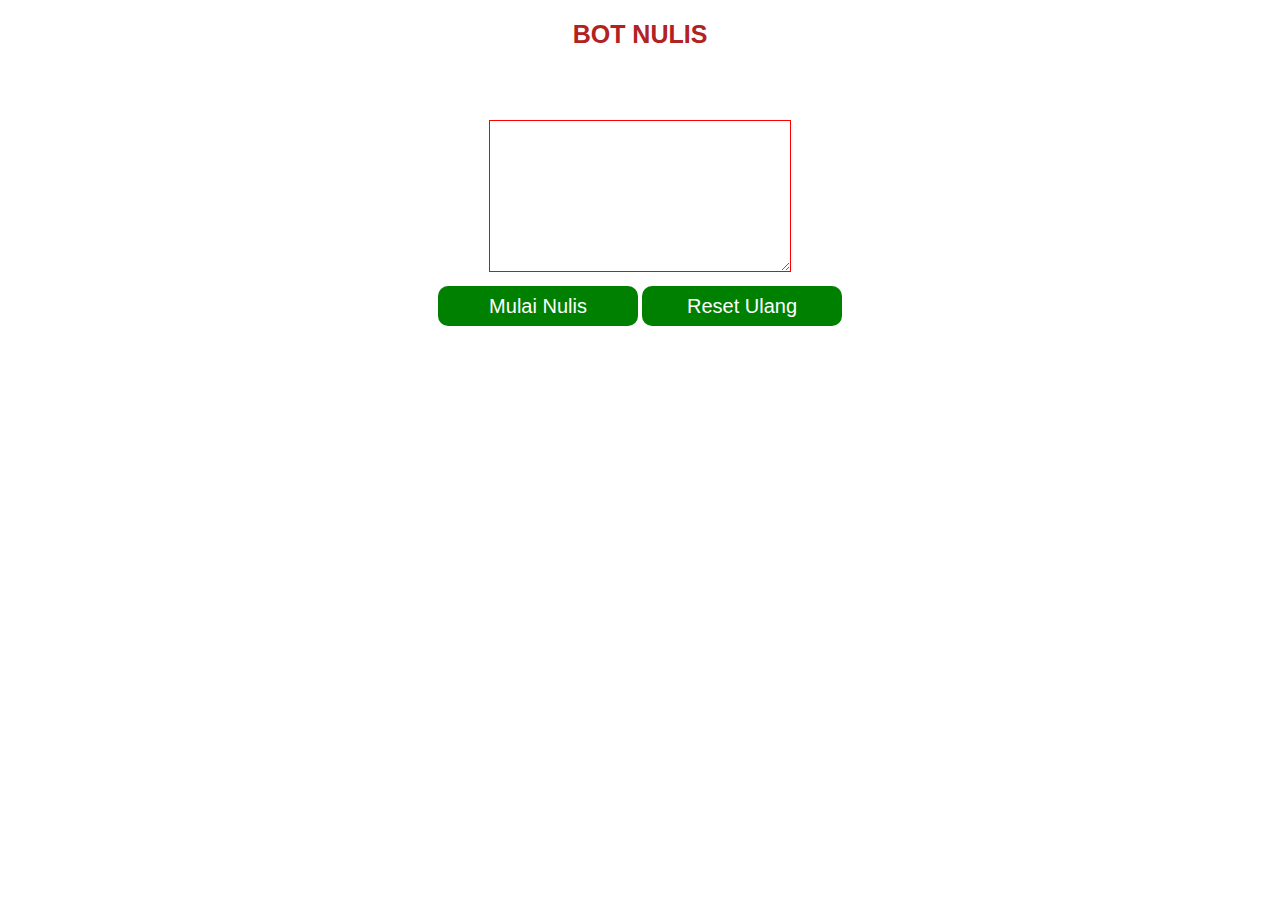
<file: main/nulis.html>
<!DOCTYPE html>
<html>
<head>
	<meta http-equiv="Content-Type" content="text/html; charset=UTF-8"/>
<title>Bot Nulis</title>
<link rel="icon" type="image/png" href="logo/logonya.jpg">
<link rel="stylesheet" type="text/css" href="css/1.css">
<script async src="https://pagead2.googlesyndication.com/pagead/js/adsbygoogle.js?client=ca-pub-5022702609186380" ></script>
<ins class="adsbygoogle" style="display:block" data-ad-client="ca-pub-5022702609186380" data-ad-slot="3450619604" data-ad-format="auto" data-full-width-responsive="true"></ins>
<script>
     (adsbygoogle = window.adsbygoogle || []).push({});
</script>
</head>
<body>
  <header>


<h1>BOT NULIS</h1>
</header>
<div class="main">
<div class="tulis"><textarea id="buku"></textarea>
<center>
<button type="submit" onclick="botnulis()" id='button'>Mulai Nulis</button>
<button type="submit" >Reset Ulang</button>
</center>
</div>
<script>
		function reloadpage(){location.reload()}
        function botnulis() {
            var xhr = new XMLHttpRequest();
            var tulisan = encodeURIComponent(document.getElementById("buku").value);
            var url = "https://tools.zone-xsec.com/api/nulis.php?q="+tulisan;
            xhr.onloadstart = function () {
                document.getElementById("button").innerHTML = "Loading...";}
            xhr.onerror = function () {
                alert("Gagal Terhubung Ke Api");
            };
            xhr.onloadend = function () {
                if (this.responseText !== "") {
                    var data = JSON.parse(this.responseText);
                    var img = document.createElement("img");
		    img.setAttribute("width", "304");
                    img.src = data.image;
                    var name = document.createElement("h3");
                    name.innerHTML = data.status;
                  if (data.status == 'Error'){
                     alert('Error');
                     alert('Harap masukan input dengan benar!');
                  }else{
                    document.getElementById("xsec").append(img);
                    setTimeout(function () {
                        document.getElementById("button").innerHTML = "Buat Lagi";
                    }, 3000);
                  }
                }
            };
            xhr.open("GET", url, true);
            xhr.send();
        }
        function clearResult() {
            document.getElementById("xsec").innerHTML = "";
        }
    </script>
<div class="hasil">
<div class="hasil2">
<div class="tile-body" id="xsec"></div>
</div>
</div>
<div id="coba"></div>
</body>
</html>
</file>
<file: main/css/1.css>
* {
	padding: 0;
	margin: 0;
}

header {
	height: 100px;
	width: 100%;
}
header h1 {
	text-align: center;
	font-family: arial;
	font-size: 25px;
	padding :20px;
	color: #B22222;
}
.hasil {
	width: 100%;
}
.hasil2 {
	width: 100%;
	text-align: center;
	margin :10px 10px;
}
.tile-body img {
	margin :10px 10px;
}
.main button {
	height: 40px;
	width: 200px;
	background-color: green;
	border-radius: 10px;
	border :0 solid black;
	margin-top: 10px;
	color: white;
	font-size: 20px;
	font-family: arial;
}
.main button:hover{
	background-color: #008080;
}
.tulis textarea{
	width: 300px;
	height: 150px;
	border:1px solid red;
}
.tulis {
	text-align: center;
	margin-top: 20px;
}
</file>
